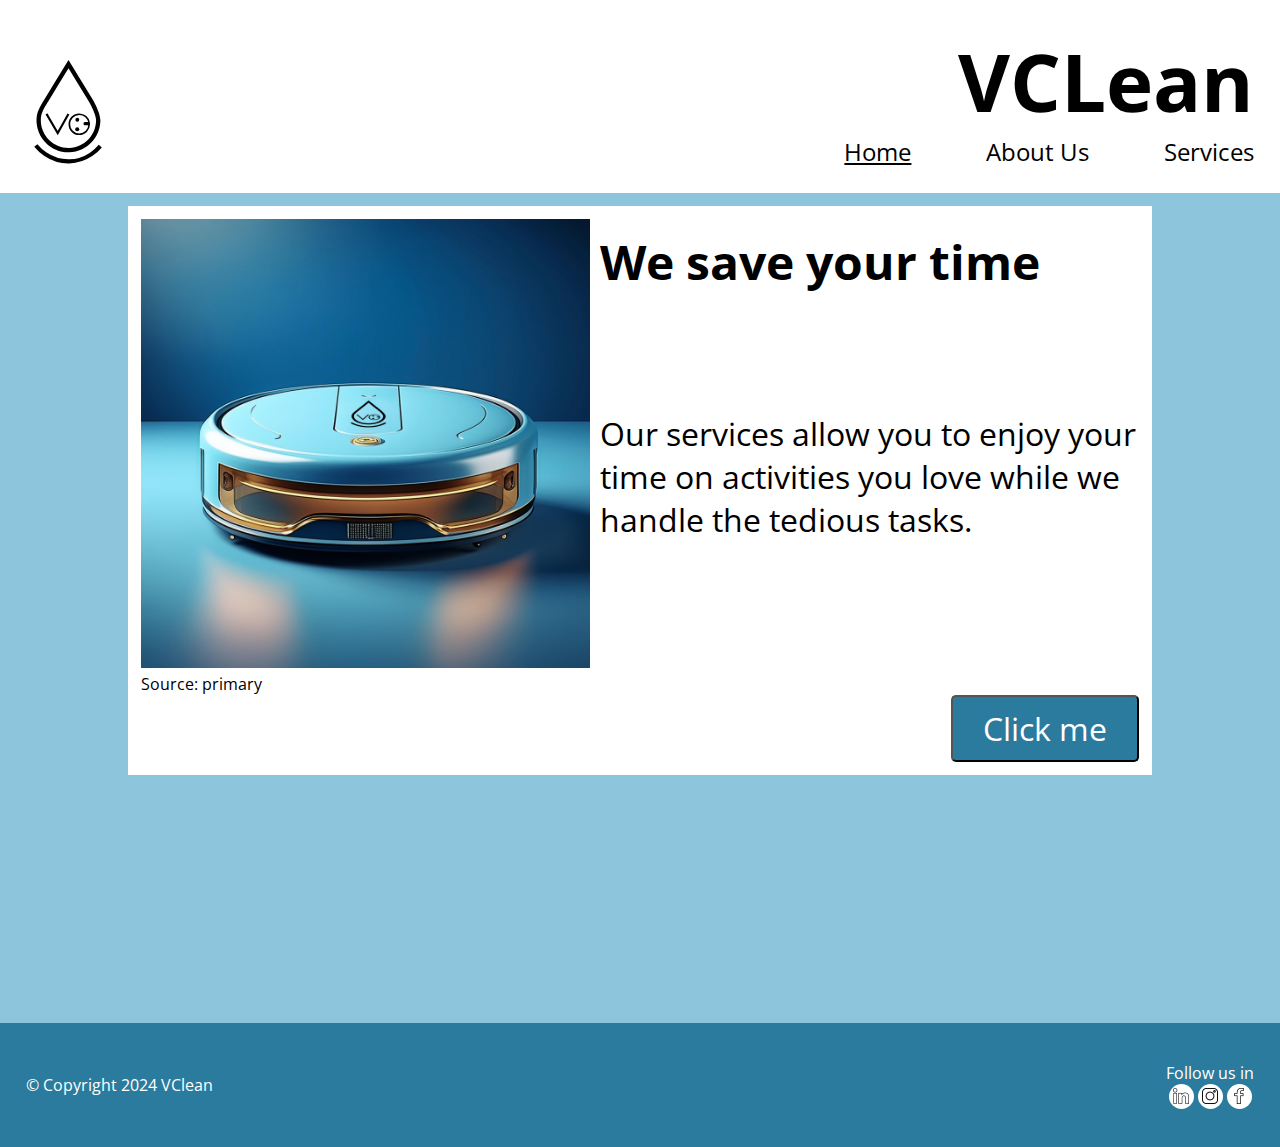
<file: index.html>
<!DOCTYPE html>
<html lang="en">

    <head>
        <meta charset="UTF-8">
        <meta name="viewport" content="width=device-width, initial-scale=1.0">
        <title>VClean</title>
        <meta name="description" content="Vclean company landing page">
        <meta name="keywords" content="VClean, cleaning, robotic, automation">
        <link rel="stylesheet" href="style.css">
        <link rel="shortcut icon" href="vclean-logo.svg" type="image/x-icon">
    </head>

    <body id="landing">
        <header class="fade-in">
            <img id="logo" src="vclean-logo.svg" alt="VClean logo">
            <nav>
                <h1>VCLean</h1>
                <ul>
                    <li>
                        <a class="active" href="index.html">Home</a>
                    </li>
                    <li>
                        <a href="about.html">About Us</a>
                    </li>
                    <li>
                        <a href="services.html">Services</a>
                    </li>
                </ul>
            </nav>
        </header>
        <main>
            <section id="hero" class="fade-in">
                <picture>
                    <img src="images/vacuum logo.jpg" alt="Vacuum hero image">
                    <figcaption>Source: primary</figcaption>
                </picture>
                <h2>We save your time</h2>
                <p>Our services allow you to enjoy your time on activities you love while we handle the tedious tasks.</p>
                <button id="landing-button">Click me</button>
            </section>
        </main>
        <footer class="fade-in">
            <p>© Copyright 2024 VClean</p>
            <nav id="social-menu">
                <span>Follow us in</span>
                <ul>
                    <li>
                        <i class="linkedIn">
                            <span>linkedIn</span>
                            <img src="images/linkedin.png" alt="Linkedin icon">
                            <a href="https://www.flaticon.com/free-icons/linkedin" title="linkedin icons">Linkedin icons
                                created by Smashicons - Flaticon</a>
                        </i>
                    </li>
                    <li>
                        <i class="instagram">
                            <span>instagram</span>
                            <img src="images/instagram.png" alt="instagram icon">
                            <a href="https://www.flaticon.com/free-icons/instagram" title="instagram icons">Instagram icons
                                created by Freepik - Flaticon</a>
                        </i>
                    </li>
                    <li>
                        <i class="facebook">
                            Facebook
                            <span>Facebook</span>
                            <img src="images/facebook.png" alt="Facebook icon">
                            <a href="https://www.flaticon.com/free-icons/facebook" title="facebook icons">Facebook icons
                                created by Swifticons - Flaticon</a>
                        </i>
                    </li>
                </ul>
            </nav>
        </footer>
    </body>
    <script src="vclean.js"></script>

</html>
</file>
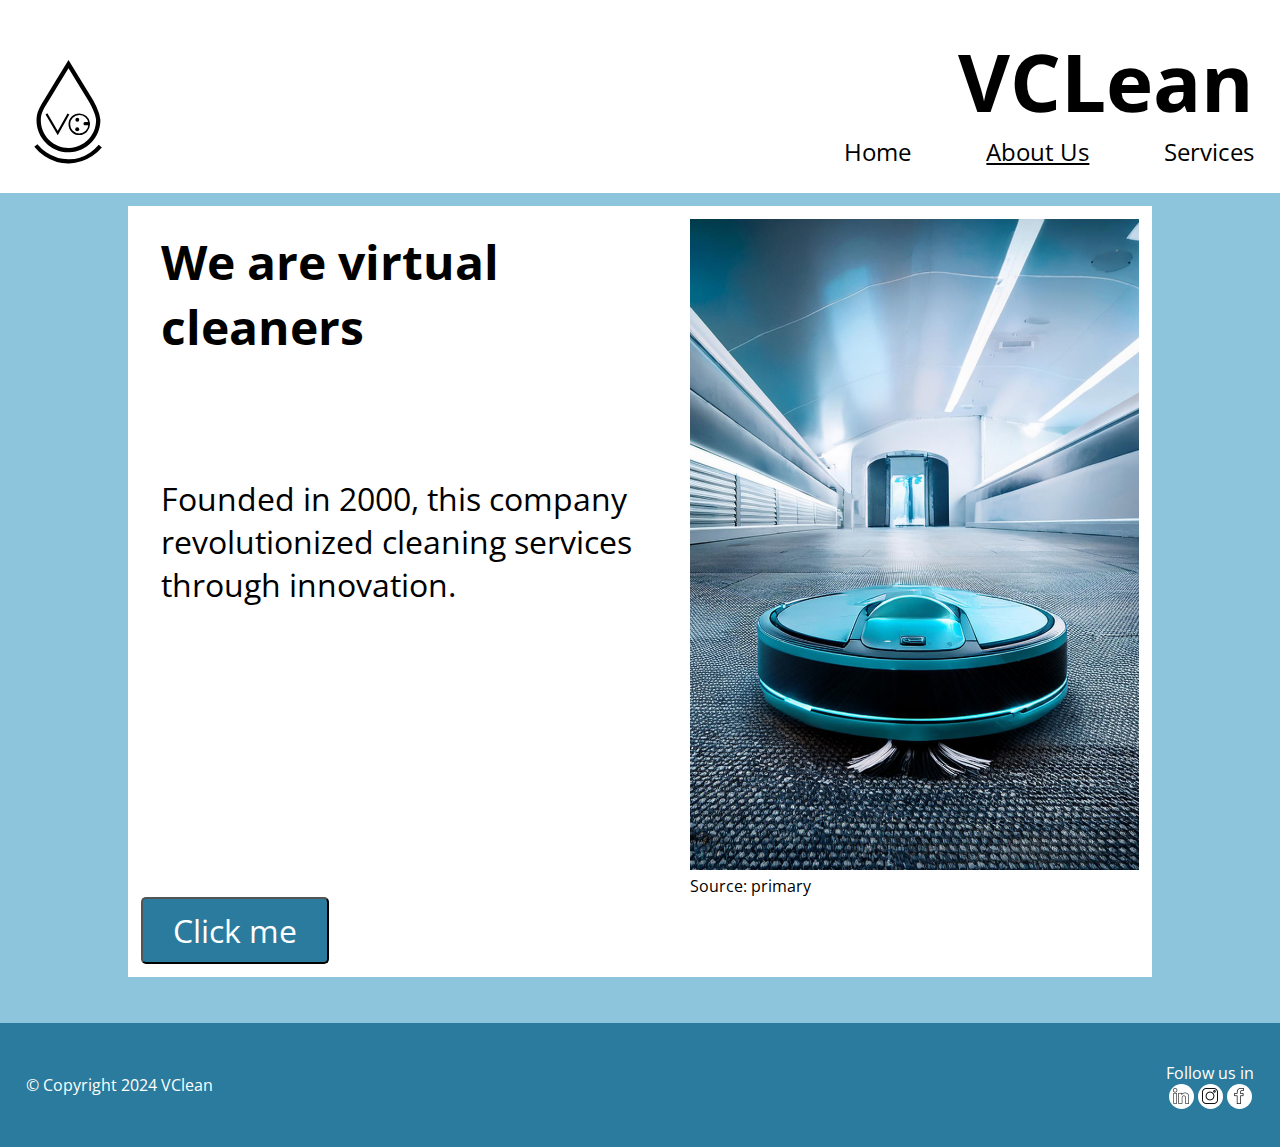
<file: about.html>
<!DOCTYPE html>
<html lang="en">

    <head>
        <meta charset="UTF-8">
        <meta name="viewport" content="width=device-width, initial-scale=1.0">
        <title>VClean - about us</title>
        <meta name="description" content="Vclean company about us page">
        <meta name="keywords" content="VClean, cleaning, robotic, automation">
        <link rel="stylesheet" href="style.css">
        <link rel="shortcut icon" href="vclean-logo.svg" type="image/x-icon">
    </head>

    <body id="about">
        <header class="fade-in">
            <img id="logo" src="vclean-logo.svg" alt="VClean logo">
            <nav>
                <h1>VCLean</h1>
                <ul>
                    <li>
                        <a href="index.html">Home</a>
                    </li>
                    <li>
                        <a class="active" href="about.html">About Us</a>
                    </li>
                    <li>
                        <a href="services.html">Services</a>
                    </li>
                </ul>
            </nav>
        </header>
        <main>
            <section id="hero" class="fade-in">
                <picture>
                    <img src="images/banner brand.jpg" alt="vacuum banner">
                    <figcaption>Source: primary</figcaption>
                </picture>
                <h2>We are virtual cleaners</h2>
                <p>Founded in 2000, this company revolutionized cleaning services through innovation.</p>
                <button id="about-button">Click me</button>
            </section>
        </main>
        <footer class="fade-in">
            <p>© Copyright 2024 VClean</p>
            <nav id="social-menu">
                <span>Follow us in</span>
                <ul>
                    <li>
                        <i class="linkedIn">
                            <span>linkedIn</span>
                            <img src="images/linkedin.png" alt="Linkedin icon">
                            <a href="https://www.flaticon.com/free-icons/linkedin" title="linkedin icons">Linkedin icons
                                created by Smashicons - Flaticon</a>
                        </i>
                    </li>
                    <li>
                        <i class="instagram">
                            <span>instagram</span>
                            <img src="images/instagram.png" alt="instagram icon">
                            <a href="https://www.flaticon.com/free-icons/instagram" title="instagram icons">Instagram icons
                                created by Freepik - Flaticon</a>
                        </i>
                    </li>
                    <li>
                        <i class="facebook">
                            Facebook
                            <span>Facebook</span>
                            <img src="images/facebook.png" alt="Facebook icon">
                            <a href="https://www.flaticon.com/free-icons/facebook" title="facebook icons">Facebook icons
                                created by Swifticons - Flaticon</a>
                        </i>
                    </li>
                </ul>
            </nav>
        </footer>
    </body>
    <script src="vclean.js"></script>

</html>
</file>
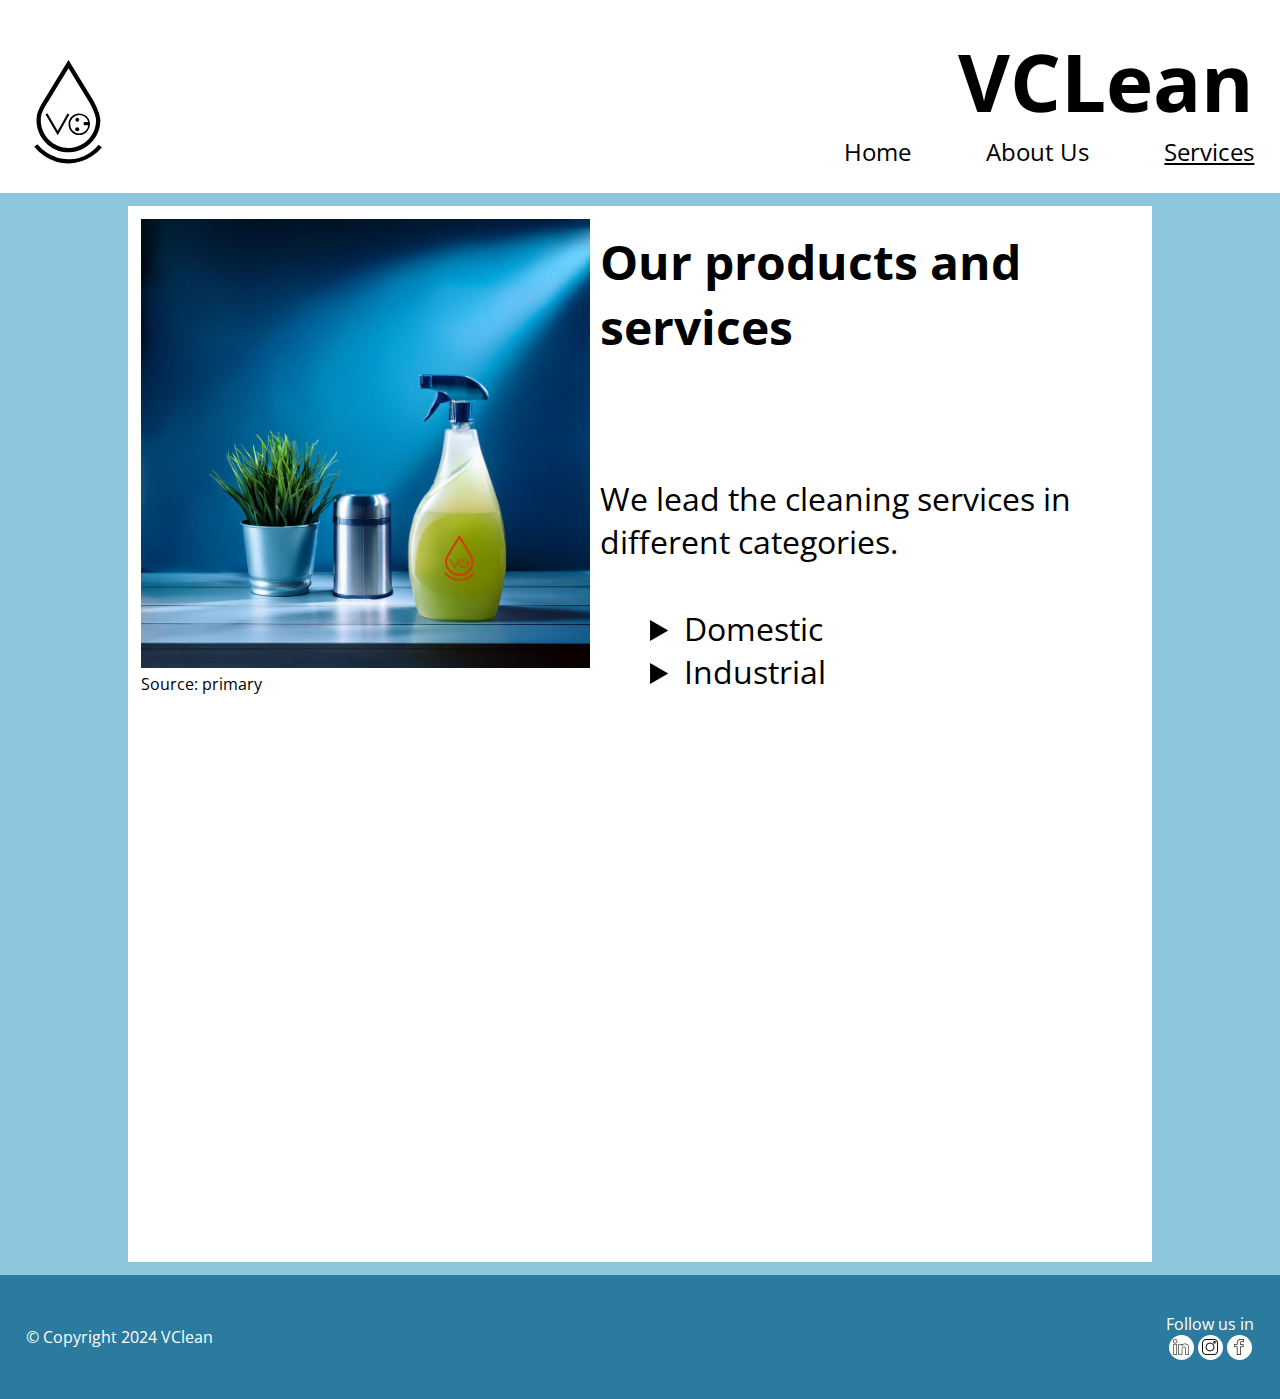
<file: services.html>
<!DOCTYPE html>
<html lang="en">

    <head>
        <meta charset="UTF-8">
        <meta name="viewport" content="width=device-width, initial-scale=1.0">
        <title>VClean - services</title>
        <meta name="description" content="Vclean services customers and clients in the cleaning business">
        <meta name="keywords" content="VClean, services, cleaning, robotic, automation">
        <link rel="stylesheet" href="style.css">
        <link rel="shortcut icon" href="vclean-logo.svg" type="image/x-icon">
    </head>

    <body id="services">
        <header class="fade-in">
            <img id="logo" src="vclean-logo.svg" alt="VClean logo">
            <nav>
                <h1>VCLean</h1>
                <ul>
                    <li>
                        <a href="index.html">Home</a>
                    </li>
                    <li>
                        <a href="about.html">About Us</a>
                    </li>
                    <li>
                        <a class="active" href="services.html">Services</a>
                    </li>
                </ul>
            </nav>
        </header>
        <main>
            <section id="hero" class="fade-in">
                <picture>
                    <img src="images/spray 2.jpg" alt="Spray with Vclean logo">
                    <figcaption>Source: primary</figcaption>
                </picture>
                <h2>Our products and services</h2>
                <p>We lead the cleaning services in different categories.</p>
                <ul id="services-list">
                    <li>
                        <details>
                            <summary>Domestic</summary>
                            <ul>
                                <li>Spot tasks</li>
                                <li>Deep cleaning</li>
                                <li>Full detailing</li>
                            </ul>
                        </details>
                    </li>
                    <li>
                        <details>
                            <summary>Industrial</summary>
                            <ul>
                                <li>Factories</li>
                                <li>Oil and fats</li>
                                <li>Health and hospitals</li>
                            </ul>
                        </details>
                    </li>
                </ul>
            </section>
        </main>
        <footer class="fade-in">
            <p>© Copyright 2024 VClean</p>
            <nav id="social-menu">
                <span>Follow us in</span>
                <ul>
                    <li>
                        <i class="linkedIn">
                            <span>linkedIn</span>
                            <img src="images/linkedin.png" alt="Linkedin icon">
                            <a href="https://www.flaticon.com/free-icons/linkedin" title="linkedin icons">Linkedin icons
                                created by Smashicons - Flaticon</a>
                        </i>
                    </li>
                    <li>
                        <i class="instagram">
                            <span>instagram</span>
                            <img src="images/instagram.png" alt="instagram icon">
                            <a href="https://www.flaticon.com/free-icons/instagram" title="instagram icons">Instagram icons
                                created by Freepik - Flaticon</a>
                        </i>
                    </li>
                    <li>
                        <i class="facebook">
                            Facebook
                            <span>Facebook</span>
                            <img src="images/facebook.png" alt="Facebook icon">
                            <a href="https://www.flaticon.com/free-icons/facebook" title="facebook icons">Facebook icons
                                created by Swifticons - Flaticon</a>
                        </i>
                    </li>
                </ul>
            </nav>
        </footer>
    </body>
    <script src="vclean.js"></script>

</html>
</file>
<file: style.css>
@import url('https://fonts.googleapis.com/css?family=Open+Sans&display=swap');

* {
    box-sizing: border-box;
    padding: 0;
    margin: 0;
    font-family: 'Open Sans';
    --blue: #2a7b9d;
    --light-blue: #8dc5dd;
}

nav > ul {
    list-style: none;
}

body {
    display: flex;
    justify-content: space-between;
    flex-direction: column;
}

main {
    flex-basis: 690px;
}

header {
    display: flex;
    justify-content: space-between;
    padding: 2%;
}

header h1 {
    font-size: 4em;
}

header > nav ul {
    display: flex;
    justify-content: space-between;
}

header > nav ul li a{
    text-decoration: none;
    color: black;
}

header > nav ul li a:active, header > nav ul li a.active{
    text-decoration: underline;
}

#logo {
    width: 15%;
}

#hero h2 {
    font-size: 2em;
}

#hero h2, #hero p, #hero button {
    margin: auto 10px;
}

#hero picture img {
    width: 100%;
}

#hero button {
    background: var(--blue);
    color: white;
    padding: 5px 10px;
    border-radius: 5px;
    font-size: 2em;
    text-align: center;
    margin-top: 2em;
    margin-bottom: 10px;
}

#hero button:active, #hero button:visited {
    background-color: var(--light-blue);
    color: gray;
}

footer {
    color: white;
    background-color: var(--blue);
    display: flex;
    justify-content: space-between;
    align-items: center;
    padding: 3% 2%;
}

#social-menu ul {
    display: flex;
    justify-content: space-around;
}

#social-menu i, 
#social-menu i span,
#social-menu i a
{
    font-size: 0;
}
#social-menu i {
    display: inline-block;
    background-color: white;
    border-radius: 50%;
    width: 25px;
    height: 25px;
    padding: 17%;
}
#social-menu i img {
    width: 16px;
}

.fade-in {
	opacity: 1;
	animation-name: fadeInOpacity;
	animation-iteration-count: 1;
	animation-timing-function: ease-in;
	animation-duration: 2s;
}

@keyframes fadeInOpacity {
	0% {
		opacity: 0;
	}
	100% {
		opacity: 1;
	}
}

@media screen and (min-width: 576px) {
    #logo {
        width: 10%;
    }

    header > nav {
        width: 45%;
        max-width: 410px;
    }

    header > nav > h1 {
        text-align: right;
    }
    
    header > nav ul {
        font-size: 1.5em;
    }

    #hero {
        position: relative;
    }

    #hero h2 {
        position: absolute;
        top: 10px;
        left: 10px;
        font-size: 3em;
        color: white;
    }

    #hero p {
        position: absolute;
        top: 4em;
        color: white;
        left: 10px;
        font-size: 2em;
    }

    #hero button {
        position: absolute;
        display: inline-block;
        bottom: 55px;
        left: 40%;
        margin: 0;
        padding: 10px 30px;
    }
}

@media screen and (min-width: 992px) {
    header {
        align-items: end;
    }

    header h1 {
        font-size: 5em;
    }

    #logo {
        width: 7%;
        max-width: 120px;
    }

    main {
        background-color: var(--light-blue);
        flex-basis: 830px;
    }

    #hero {
        background-color: white;
        margin: 1% 10%;
        padding: 1%;
        display: inline-block;
        width: 80%;
    }

    #hero picture {
        float: left;
        width: 45%;
    }

    #hero h2, #hero p {
        color: black;
        position: relative;
    }

    #hero button {
        display: inline;
        clear: left;
        float: right;
        position: initial;
    }

    #about #hero picture {
        float: right;
    }

    #about #hero button {
        clear: right;
        float: left;
    }

    #services #hero {
        height: 1056px;
    }

    #services #hero #services-list {
        position: relative;
        display: inline-block;
        width: 40%;
        font-size: 2em;
        list-style: none;
        margin-top: 172px;
        height: 100px;
        margin-left: 60px;
    }
}
</file>
